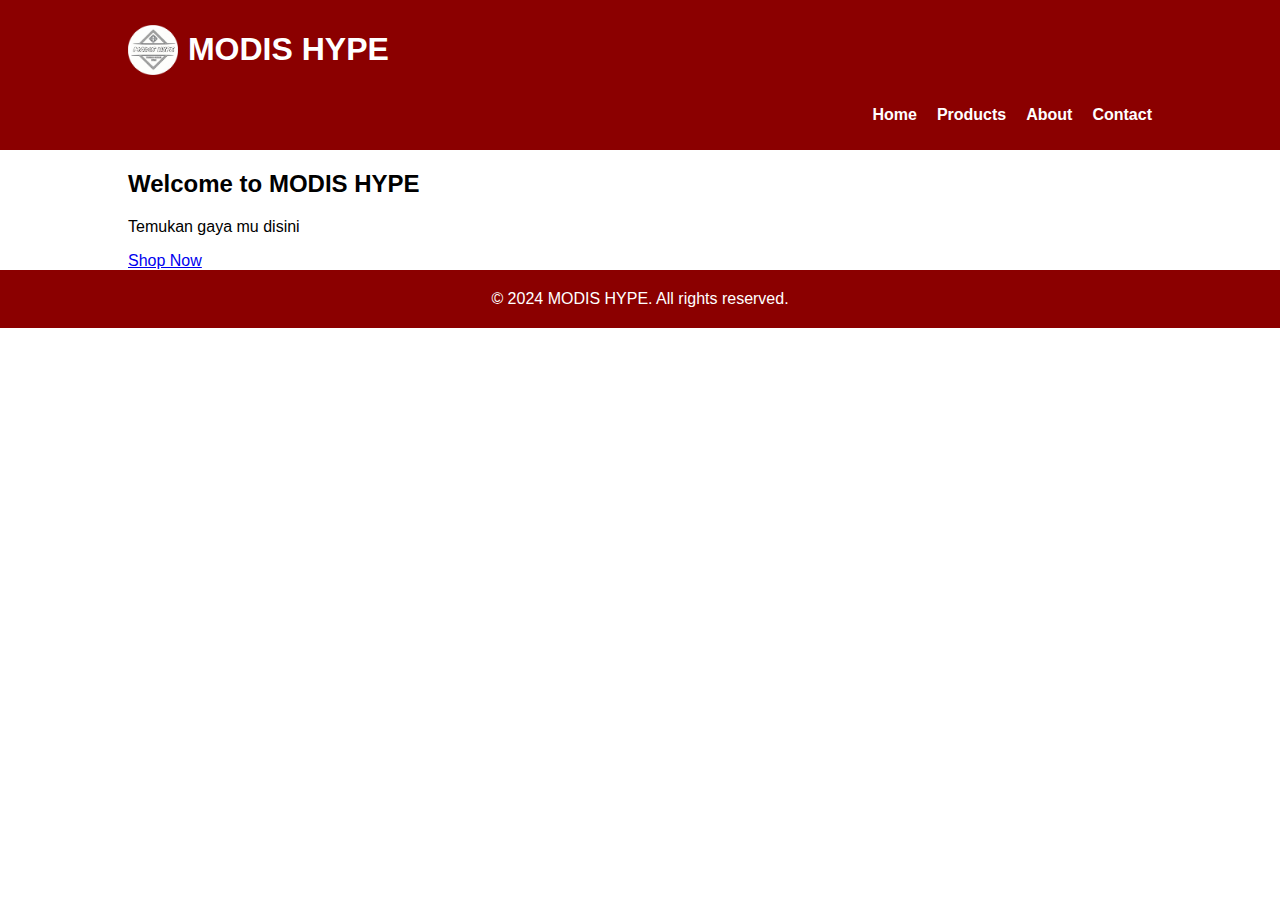
<file: index.html>
<!DOCTYPE html>
<html lang="en">
<head>
    <meta charset="UTF-8">
    <meta name="viewport" content="width=device-width, initial-scale=1.0">
    <title>MODIS HYPE - Home</title>
    <link rel="stylesheet" href="styles.css">
</head>
<body>
    <header>
        <div class="container">
            <div class="logo">
                <img src="logo_v5-removebg-preview.png" alt="MODIS HYPE Logo">
                <h1>MODIS HYPE</h1>
            </div>
            <nav>
                <ul>
                    <li><a href="index.html">Home</a></li>
                    <li><a href="products.html">Products</a></li>
                    <li><a href="about.html">About</a></li>
                    <li><a href="contact.html">Contact</a></li>
                </ul>
            </nav>
        </div>
    </header>
    
    <section id="hero">
        <div class="container">
            <h2>Welcome to MODIS HYPE</h2>
            <p>Temukan gaya mu disini</p>
            <a href="products.html" class="btn">Shop Now</a>
        </div>
    </section>

    <!-- Other sections here -->

    <footer>
        <div class="container">
            <p>&copy; 2024 MODIS HYPE. All rights reserved.</p>
        </div>
    </footer>
</body>
</html>
</file>
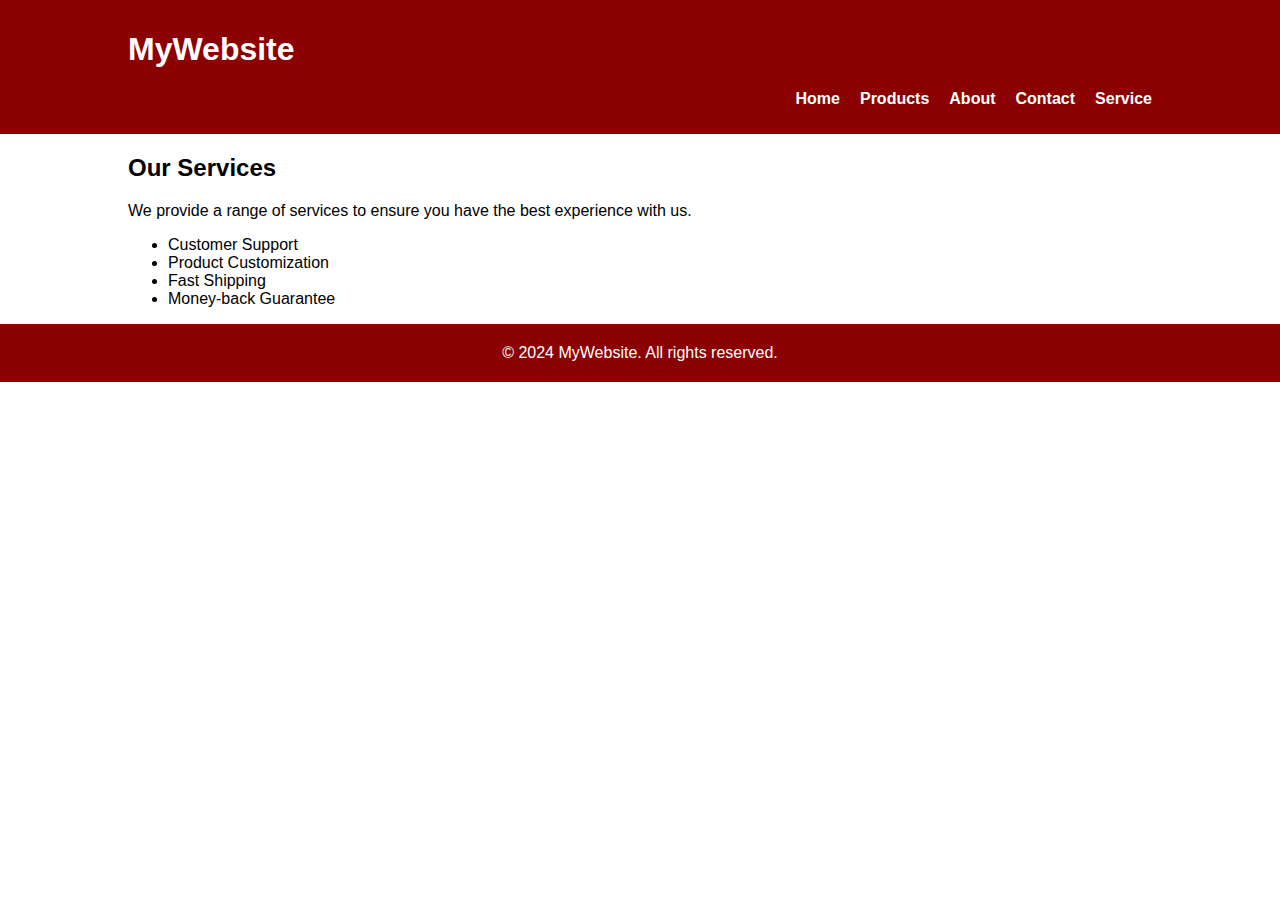
<file: sevice.html>
<!DOCTYPE html>
<html lang="en">
<head>
    <meta charset="UTF-8">
    <meta name="viewport" content="width=device-width, initial-scale=1.0">
    <title>Service - MyWebsite</title>
    <link rel="stylesheet" href="styles.css">
</head>
<body>
    <header>
        <div class="container">
            <h1>MyWebsite</h1>
            <nav>
                <ul>
                    <li><a href="index.html">Home</a></li>
                    <li><a href="products.html">Products</a></li>
                    <li><a href="about.html">About</a></li>
                    <li><a href="contact.html">Contact</a></li>
                    <li><a href="service.html">Service</a></li>
                </ul>
            </nav>
        </div>
    </header>
    
    <section id="service">
        <div class="container">
            <h2>Our Services</h2>
            <p>We provide a range of services to ensure you have the best experience with us.</p>
            <ul>
                <li>Customer Support</li>
                <li>Product Customization</li>
                <li>Fast Shipping</li>
                <li>Money-back Guarantee</li>
            </ul>
        </div>
    </section>
    
    <footer>
        <div class="container">
            <p>&copy; 2024 MyWebsite. All rights reserved.</p>
        </div>
    </footer>
</body>
</html>
</file>
<file: styles.css>
/* General Styles */
body {
    font-family: Arial, sans-serif;
    margin: 0;
    padding: 0;
    box-sizing: border-box;
}

.container {
    width: 80%;
    margin: 0 auto;
}

header {
    background-color: #8B0000; /* Warna merah tua */
    color: #fff;
    padding: 10px 0;
}

header .logo {
    display: flex;
    align-items: center;
}

header .logo img {
    height: 50px;
    margin-right: 10px;
}

header nav ul {
    list-style: none;
    padding: 0;
    display: flex;
    justify-content: flex-end;
}

header nav ul li {
    margin-left: 20px;
}

header nav ul li a {
    color: #fff;
    text-decoration: none;
    font-weight: bold;
}

header nav ul li a:hover {
    text-decoration: underline;
}

/* Contact Section Styles */
.contact {
    padding: 50px 0;
    background-color: #f9f9f9;
}

.contact h2 {
    text-align: center;
    margin-bottom: 20px;
    font-size: 2em;
}

.contact p {
    text-align: center;
    margin-bottom: 40px;
    font-size: 1.1em;
}

.contact-wrapper {
    display: flex;
    justify-content: space-between;
    align-items: flex-start;
    flex-wrap: wrap;
}

.contact-form, .contact-info {
    background-color: #fff;
    padding: 20px;
    box-shadow: 0 0 10px rgba(0, 0, 0, 0.1);
    border-radius: 5px;
    width: 48%;
    margin-bottom: 20px;
}

.contact-form h3, .contact-info h3 {
    margin-bottom: 20px;
    font-size: 1.5em;
}

.contact-form .form-group {
    margin-bottom: 15px;
}

.contact-form .form-group input, 
.contact-form .form-group textarea {
    width: 100%;
    padding: 10px;
    border: 1px solid #ccc;
    border-radius: 5px;
    font-size: 1em;
}

.contact-form .form-group textarea {
    resize: vertical;
    height: 100px;
}

.contact-form button {
    display: inline-block;
    background-color: #af1c1c;
    color: black;
    padding: 10px 20px;
    border: none;
    border-radius: 5px;
    cursor: pointer;
    font-size: 1em;
}

.contact-form button:hover {
    background-color: #333;
    color: #fff;
}
.contact-info .social-media {
    display: flex;
    justify-content: space-around;
    margin-top: 20px;
}

.contact-info .social-media a {
    color: #333;
    font-size: 1.5em;
    text-decoration: none;
}

contact-info .social-media a:hover {
    color: #555;
}

/* Footer Styles */
footer {
    background-color: #8B0000; /* Warna merah tua */
    color: #fff;
    padding: 20px 0;
    text-align: center;
}

footer p {
    margin: 0;
}
</file>
